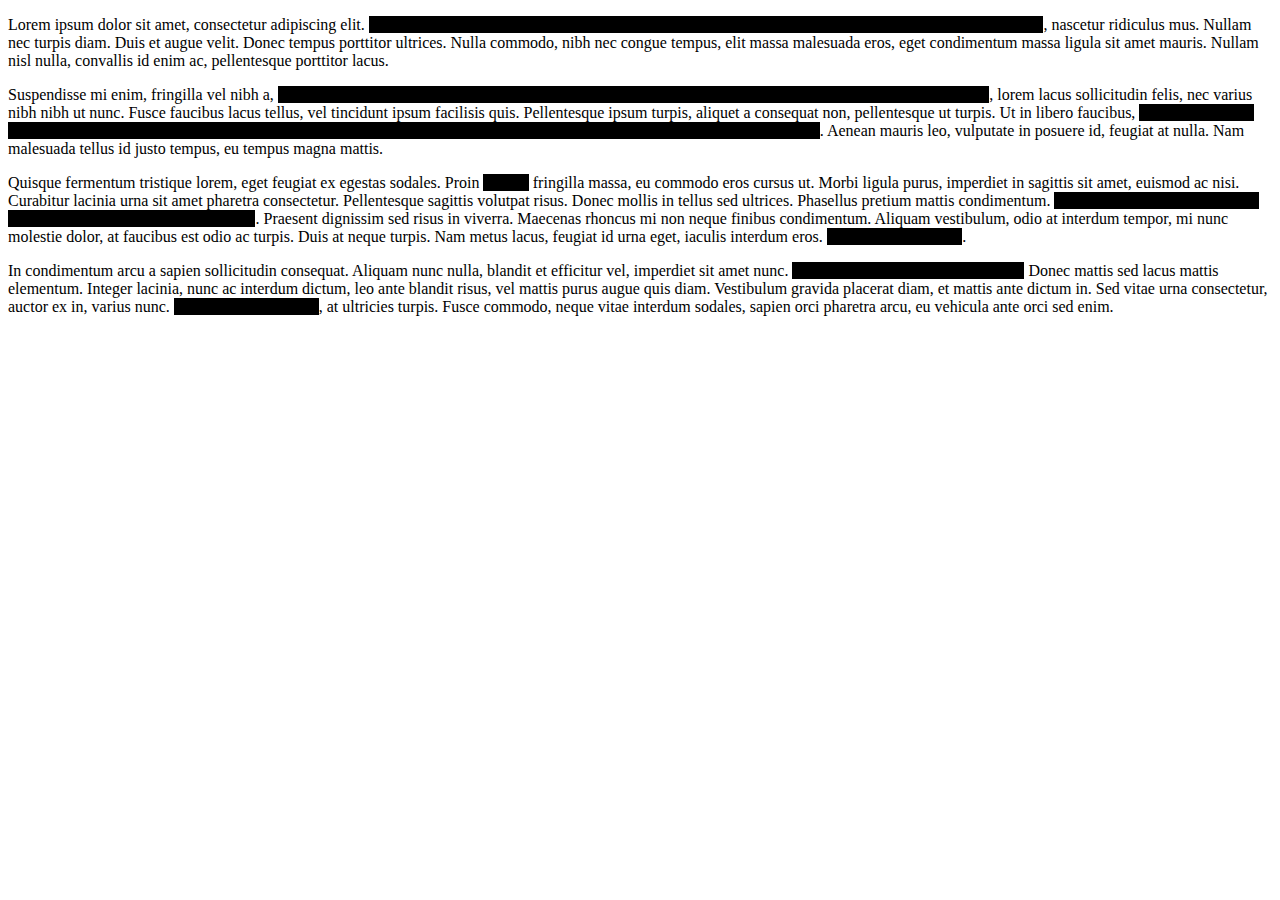
<file: Activities/Activity2jQuery/index.html>
<!DOCTYPE html>
<html>

<head>
  <meta charset="utf-8">
  <meta name="viewport" width=device-width, initial-scale=1.0, maximum-scale=1.0, user-scalable=0>

  <!-- CSS stylesheet(s) -->
  <link rel="stylesheet" type="text/css" href="css/style.css" />

  <!-- Library script(s) -->
  <!-- Add your required libraries here either as local files or CDN-hosted files -->
  <script src="https://code.jquery.com/jquery-3.4.1.min.js" integrity="sha256-CSXorXvZcTkaix6Yvo6HppcZGetbYMGWSFlBw8HfCJo=" crossorigin="anonymous"></script>

  <!-- My script(s) -->
  <script src="js/script.js"></script>
</head>

<body>
  <p> Lorem ipsum dolor sit amet, consectetur adipiscing elit. <span class = "redacted">Vivamus consequat egestas eros ut feugiat.
    Orci varius natoque penatibus et magnis dis parturient montes</span>, nascetur ridiculus mus. Nullam nec
    turpis diam. Duis et augue velit. Donec tempus porttitor ultrices. Nulla commodo, nibh nec congue
    tempus, elit massa malesuada eros, eget condimentum massa ligula sit amet mauris. Nullam nisl nulla,
    convallis id enim ac, pellentesque porttitor lacus.</p>
  <p> Suspendisse mi enim, fringilla vel nibh a, <span class = "redacted">convallis maximus ex. Nulla consequat urna ac felis
    consectetur efficitur. Nam ornare, diam ac rhoncus egestas</span>, lorem lacus sollicitudin felis, nec
    varius nibh nibh ut nunc. Fusce faucibus lacus tellus, vel tincidunt ipsum facilisis quis.
    Pellentesque ipsum turpis, aliquet a consequat non, pellentesque ut turpis. Ut in libero faucibus,
     <span class = "redacted">ullamcorper dolor lacinia, tincidunt arcu. Suspendisse hendrerit facilisis magna quis faucibus.
     Ut non arcu eget ligula porta sodales vitae et neque</span>. Aenean mauris leo, vulputate in posuere id,
     feugiat at nulla. Nam malesuada tellus id justo tempus, eu tempus magna mattis.</p>
  <p> Quisque fermentum tristique lorem, eget feugiat ex egestas sodales. Proin <span class = "redacted">sagittis</span> fringilla
    massa, eu commodo eros cursus ut. Morbi ligula purus, imperdiet in sagittis sit amet, euismod ac
    nisi. Curabitur lacinia urna sit amet pharetra consectetur. Pellentesque sagittis volutpat risus.
    Donec mollis in tellus sed ultrices. Phasellus pretium mattis condimentum. <span class = "redacted">Phasellus aliquam ante
    ac tortor suscipit, ac tincidunt arcu pellentesque</span>. Praesent dignissim sed risus in viverra.
    Maecenas rhoncus mi non neque finibus condimentum. Aliquam vestibulum, odio at interdum tempor,
    mi nunc molestie dolor, at faucibus est odio ac turpis. Duis at neque turpis. Nam metus lacus,
    feugiat id urna eget, iaculis interdum eros. <span class = "redacted">Nulla eu finibus odio</span>.</p>
  <p> In condimentum arcu a sapien sollicitudin consequat. Aliquam nunc nulla, blandit et efficitur
    vel, imperdiet sit amet nunc. <span class = "redacted">Nulla in rutrum felis, id sagittis nisi.</span> Donec mattis sed lacus
    mattis elementum. Integer lacinia, nunc ac interdum dictum, leo ante blandit risus, vel mattis
    purus augue quis diam. Vestibulum gravida placerat diam, et mattis ante dictum in. Sed vitae
    urna consectetur, auctor ex in, varius nunc. <span class = "redacted">Sed quis efficitur justo</span>, at ultricies turpis. 
    Fusce commodo, neque vitae interdum sodales, sapien orci pharetra arcu, eu vehicula ante orci sed enim.</p>

</body>

</html>
</file>
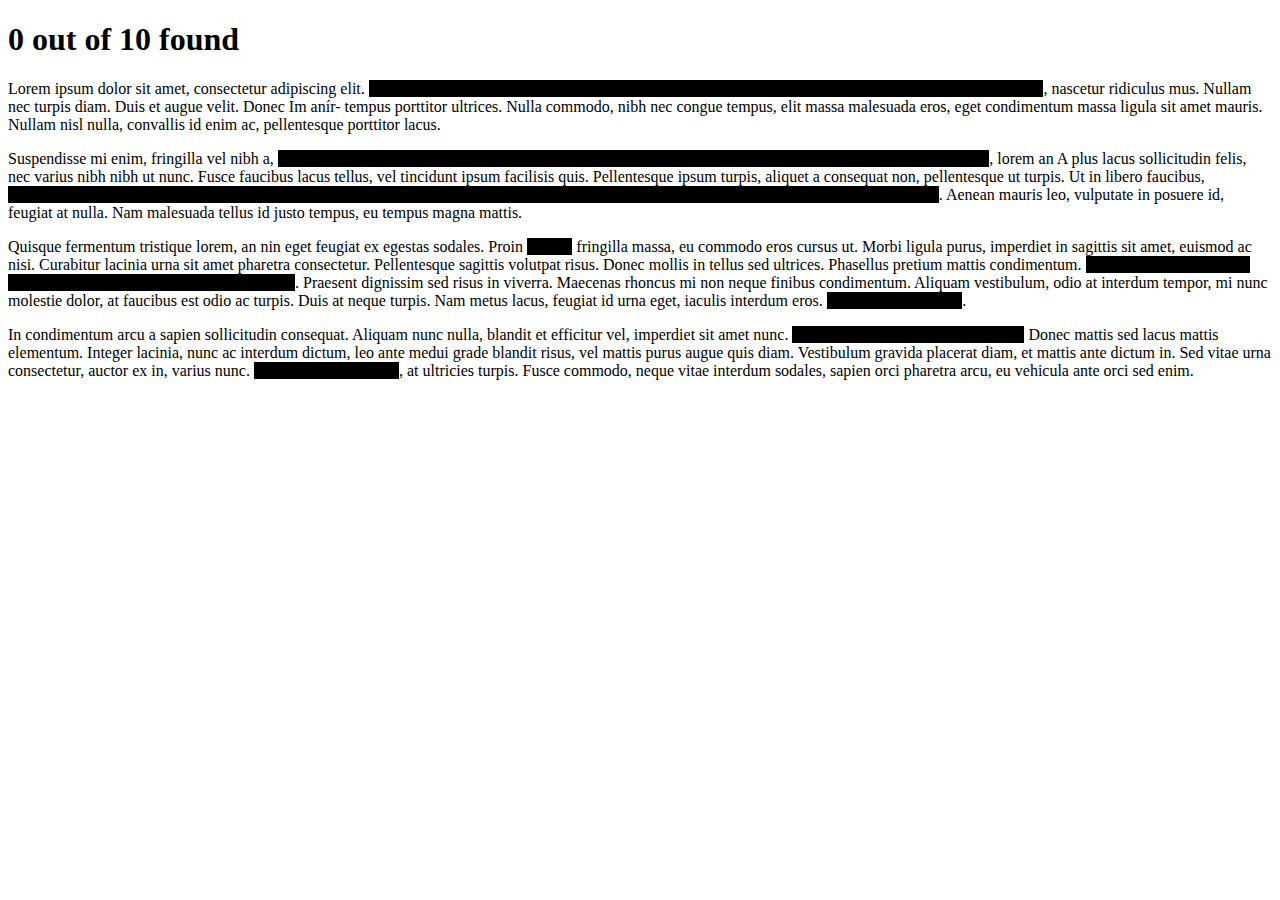
<file: Assignments/Assignment2/index.html>
<!DOCTYPE html>
<html>

<head>
  <meta charset="utf-8">
  <meta name="viewport" width=device-width, initial-scale=1.0, maximum-scale=1.0, user-scalable=0>

  <!-- CSS stylesheet(s) -->
  <link rel="stylesheet" type="text/css" href="css/style.css" />

  <!-- Library script(s) -->
  <!-- Add your required libraries here either as local files or CDN-hosted files -->
  <script src="https://code.jquery.com/jquery-3.4.1.min.js" integrity="sha256-CSXorXvZcTkaix6Yvo6HppcZGetbYMGWSFlBw8HfCJo=" crossorigin="anonymous"></script>

  <!-- My script(s) -->
  <script src="js/script.js"></script>
</head>

<body>
  <h1><span id = "foundSecrets">0</span> out of <span id = "totalSecrets">10</span> found</h1>
  <p> Lorem ipsum dolor sit amet, consectetur adipiscing elit. <span class = "redacted">Vivamus consequat egestas eros ut feugiat.
    Orci varius natoque penatibus et magnis dis parturient montes</span>, nascetur ridiculus mus. Nullam nec
    turpis diam. Duis et augue velit. Donec <span class= "secret">Im anír-</span> tempus porttitor ultrices. Nulla commodo, nibh nec congue
    tempus, elit massa malesuada eros, eget condimentum massa ligula sit amet mauris. Nullam nisl nulla,
    convallis id enim ac, pellentesque porttitor lacus.</p>
  <p> Suspendisse mi enim, fringilla vel nibh a, <span class = "redacted">convallis maximus ex. Nulla consequat urna ac felis
    consectetur efficitur. Nam ornare, diam ac rhoncus egestas</span>, lorem <span class= "secret">an A plus </span>lacus sollicitudin felis, nec
    varius nibh nibh ut nunc. Fusce faucibus lacus tellus, vel tincidunt ipsum facilisis quis.
    Pellentesque ipsum turpis, aliquet a consequat non, pellentesque ut turpis. Ut in libero faucibus,
     <span class = "redacted">ullamcorper dolor lacinia, tincidunt arcu. Suspendisse hendrerit facilisis magna quis faucibus.
     Ut non arcu eget ligula porta sodales vitae et neque</span>. Aenean mauris leo, vulputate in posuere id,
     feugiat at nulla. Nam malesuada tellus id justo tempus, eu tempus magna mattis.</p>
  <p> Quisque fermentum tristique lorem, <span class= "secret">an nin </span> eget feugiat ex egestas sodales. Proin <span class = "redacted">sagittis</span> fringilla
    massa, eu commodo eros cursus ut. Morbi ligula purus, imperdiet in sagittis sit amet, euismod ac
    nisi. Curabitur lacinia urna sit amet pharetra consectetur. Pellentesque sagittis volutpat risus.
    Donec mollis in tellus sed ultrices. Phasellus pretium mattis condimentum. <span class = "redacted">Phasellus aliquam ante
    ac tortor suscipit, ac tincidunt arcu pellentesque</span>. Praesent dignissim sed risus in viverra.
    Maecenas rhoncus mi non neque finibus condimentum. Aliquam vestibulum, odio at interdum tempor,
    mi nunc molestie dolor, at faucibus est odio ac turpis. Duis at neque turpis. Nam metus lacus,
    feugiat id urna eget, iaculis interdum eros. <span class = "redacted">Nulla eu finibus odio</span>.</p>
  <p> In condimentum arcu a sapien sollicitudin consequat. Aliquam nunc nulla, blandit et efficitur
    vel, imperdiet sit amet nunc. <span class = "redacted">Nulla in rutrum felis, id sagittis nisi.</span> Donec mattis sed lacus
    mattis elementum. Integer lacinia, nunc ac interdum dictum, leo ante <span class= "secret">medui grade </span> blandit risus, vel mattis
    purus augue quis diam. Vestibulum gravida placerat diam, et mattis ante dictum in. Sed vitae
    urna consectetur, auctor ex in, varius nunc. <span class = "redacted">Sed quis efficitur justo</span>, at ultricies turpis.
    Fusce commodo, neque vitae interdum sodales, sapien orci pharetra arcu, eu vehicula ante orci sed enim.</p>

</body>

</html>
</file>
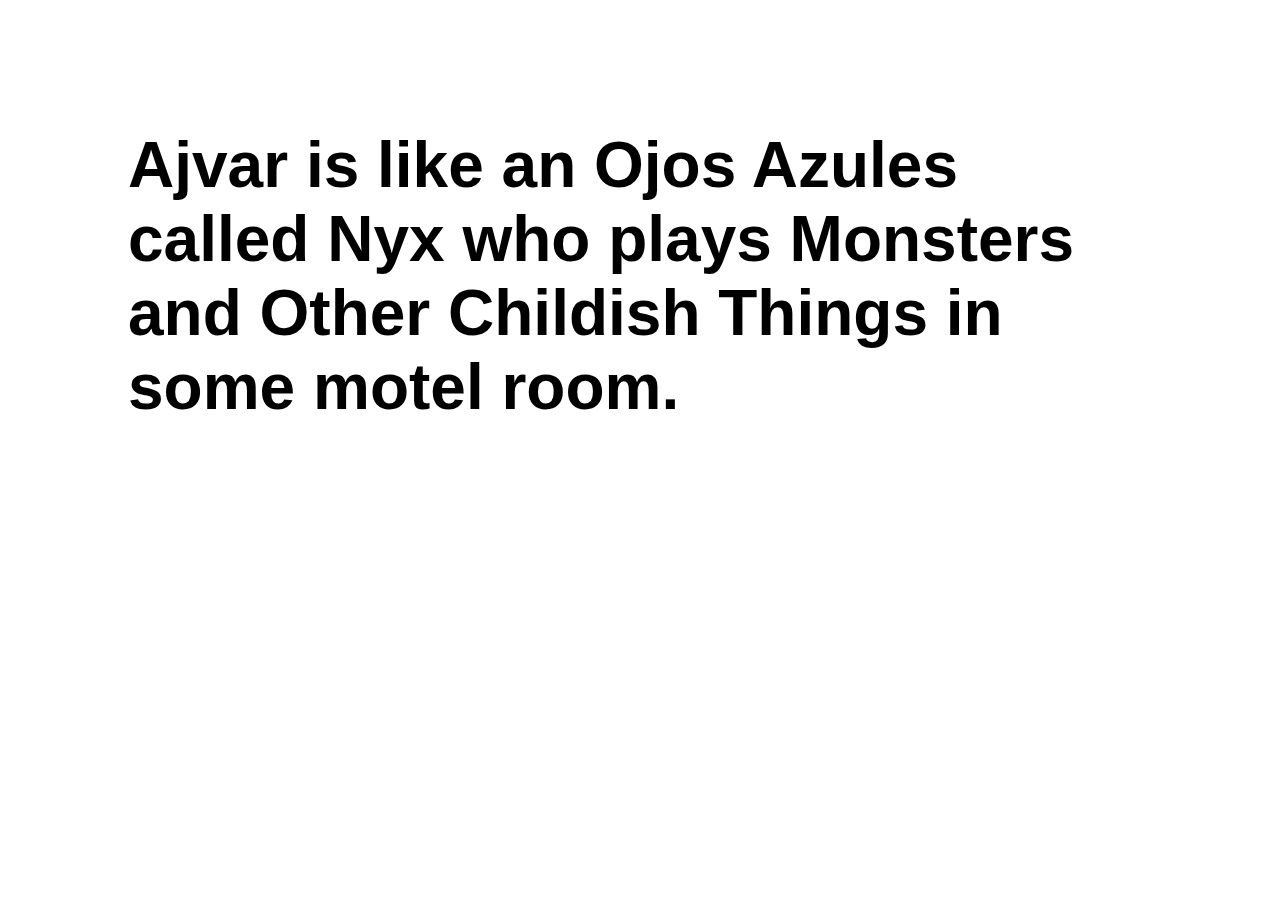
<file: Assignments/Assignment4/index.html>
<!-- ************************************************************************

Condiments
Pippin Barr

A webpage that randomly generates descriptions of condiments.

************************************************************************ -->

<!DOCTYPE html>

<html lang="en">

<head>

  <meta http-equiv="content-type" content="text/html; charset=utf-8">

  <title>Condiments</title>

  <link rel="stylesheet" type="text/css" href="css/style.css" />

  <!-- Including jQuery -->
  <script src="https://ajax.googleapis.com/ajax/libs/jquery/3.1.1/jquery.min.js"></script>

  <!-- Including rita -->
  <script src="js/libraries/rita.min.js" content="text/javascript"></script>

  <!-- We include our own script file(s) -->
  <script src="js/script.js" content="text/javascript"></script>

</head>

<body>

<div></div>

</body>

</html>
</file>
<file: Activities/Activity2jQuery/css/style.css>
.redacted {
  background-color: black;
  color: transparent;
  user-select: none;
}
.revealed{
  background-color: transparent;
  color: red;
}
</file>
<file: Assignments/Assignment2/css/style.css>
.redacted {
  background-color: black;
  color: transparent;
  user-select: none;
}
.revealed{
  background-color: transparent;
  color: red;
}
.foundSecrets{
background-color: gold;
}
</file>
<file: Assignments/Assignment4/css/style.css>
/*

Condiments
Pippin Barr

Basic CSS

*/

body {
  margin: 2em;
  font-family: sans-serif;
  font-size: 4em;
  font-weight: bold;
}
</file>
